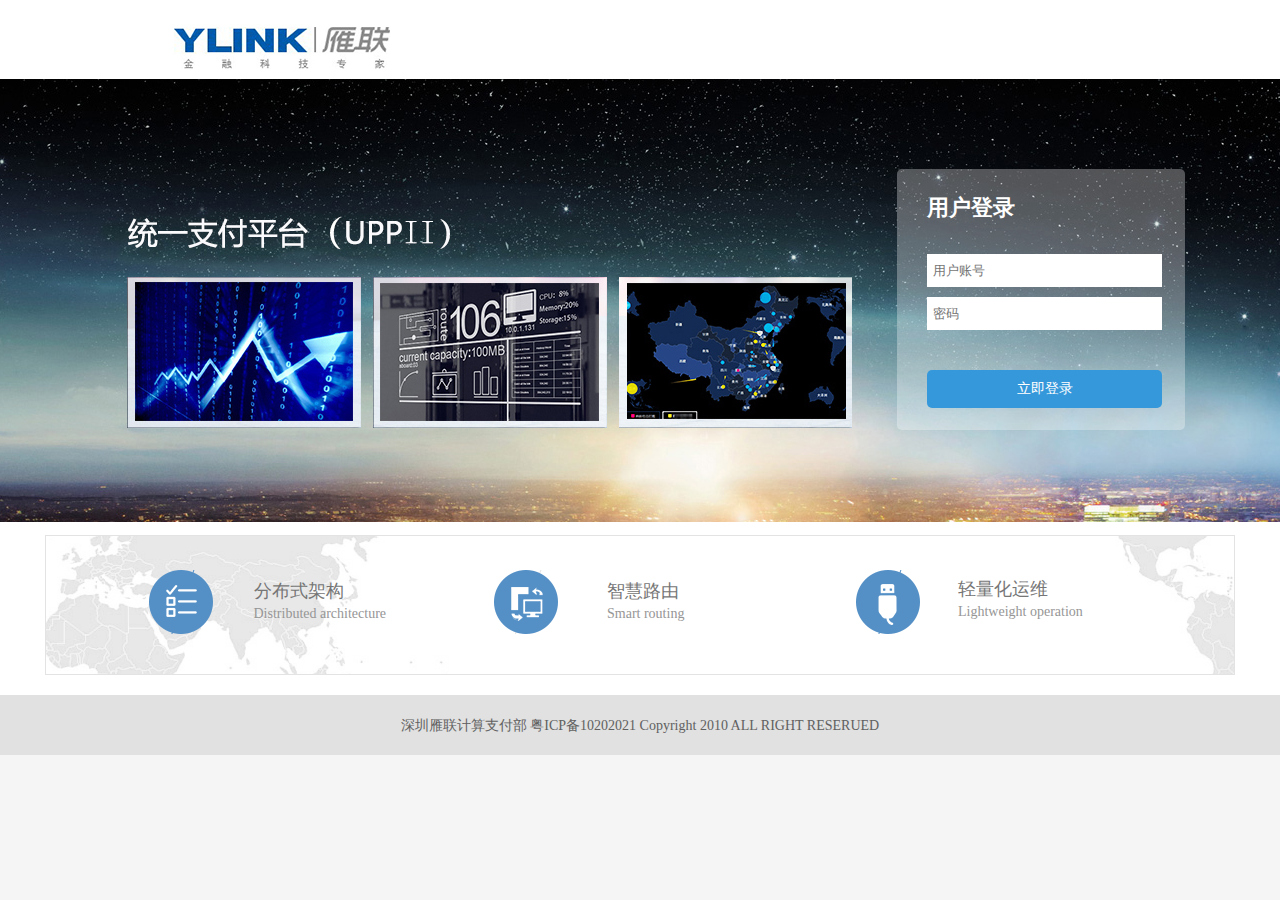
<file: cloud-web-view/src/main/webapp/login.html>
<!DOCTYPE html><html>
<head>
<title>统一支付系统登录</title>

<!-- 页面基本设置禁止随意更改 -->
<meta charset="utf-8">
<meta name="author" content="forework">
<meta name="format-detection" content="telephone=no">
<meta name="viewport" content="initial-scale=1.0, maximum-scale=1.0, user-scalable=no">
<meta name="apple-mobile-web-app-capable" content="yes">
<meta name="mobile-web-app-capable" content="yes">
<meta name="apple-mobile-web-app-status-bar-style" content="black">
<meta name="msapplication-tap-highlight" content="no">
<meta http-equiv="X-UA-Compatible" content="IE=Edge" />

<!-- 禁止页面缓存begin -->
<meta HTTP-EQUIV="pragma" CONTENT="no-cache"> 
<meta HTTP-EQUIV="Cache-Control" CONTENT="no-cache, must-revalidate"> 
<meta HTTP-EQUIV="expires" CONTENT="Mon, 23 Jan 1978 20:52:30 GMT"> 
<!-- 禁止页面缓存end -->

<link rel="stylesheet" href="base/css/lib/toastr/toastr.min.css" />
<link rel="stylesheet" type="text/css" href="base/css/login/less.css">
<link rel="stylesheet" type="text/css" href="base/css/login/basic.css">
<!--[if IE 8] -->
<link rel="stylesheet" type="text/css" href="base/css/login/ie8.css">
<!--[if gte IE 9] --> 
<link rel="stylesheet" type="text/css" href="base/css/login/ie.css"> 
</head>
<body onkeydown="handleEnter(event)">
<div class="wrapper" style="background-color: white;">
  <div class="login-top">
  <div style="height: 60px;background-color: white;">
	<div style=";margin-left: 140px;">
		<img src="base/images/login/log_1.jpg" />	
	</div>	
  </div>
    <div class="login-topBg">
      <div class="login-topBg1">
        
        <div class="login-topStyle" >
          
          <!--在点击注册时出现样式login-topStyle3登录框，而login-topStyle2则消失-->
          <div class="login-topStyle3" id="loginStyle" style="margin-top: 75px;">
            <h3>用户登录</h3>
            <!--输入错误提示信息，默认是隐藏的，把display:none，变成block可看到-->
            <div class="ui-form-item loginUsername">
              <input type="username" id="userAcct" placeholder="用户账号" required="required">
            </div>
            <div class="error-information" id="nameInfo" style="display:none;">您输入的账号不正确，请重新输入</div>
            <div class="ui-form-item loginPassword">
              <input type="password" id="userPwd" placeholder="密码" required="required">
            </div>
            <span class="error-information" id="pwdInfo" style="display:none;">您输入的密码不正确，请重新输入！错误5次将冻结账号</span>
             <a class="btnStyle btn-register" onclick="login()">立即登录</a>
             </div>
        </div>
      </div>
    </div>
  </div>
  <div class="loginCen" style="margin-top: 55px;">
    <div class="login-center">
      <div class="loginCenter-moudle">
        <div class="loginCenter-moudleLeft" style="margin-right: 60px;"> &nbsp;</div>
        <div class="loginCenter-moudleRight" style="  width: 1067px;"> 
          <!--第一个--> 
          <a class="loginCenter-mStyle loginCenter-moudle1" id="moudleRemove" style=" display:block;width: 340px;">
           <span class="moudle-img"><img src="base/images/login/login_bg_01.png"></span>
            <span class="moudle-text"> 
            <span class="moudle-text1" style="font-family:'微软雅黑';width: 200px;" >分布式架构
			</span> 
            <span class="moudle-text2" style="font-family:'微软雅黑'">Distributed architecture</span> 
            </span>
             </a> 
           <!--第二个--> 
          <a class="loginCenter-mStyle loginCenter-moudle2" style=" display:block; width: 357px;" id="moudleRemove2" > 
          <span class="moudle-img"><img src="base/images/login/login_bg_02.png"></span> 
           <span class="moudle-text">
            <span class="moudle-text1" style="font-family:'微软雅黑';width: 200px;">智慧路由 
			</span>
            <span class="moudle-text2" style="font-family:'微软雅黑'">Smart routing</span> 
           </span>
             </a> 
            <!--第三个--> 
                 <a class="loginCenter-mStyle loginCenter-moudle3" style=" display:block;" id="moudleRemove3" > 
                 <span class="moudle-img"><img src="base/images/login/login_bg_03.png"></span> 
                   <span class="moudle-text"> 
                 <span class="moudle-text"> <span class="moudle-text1" style="font-family:'微软雅黑';width: 200px;">轻量化运维
			</span>
                  <span class="moudle-text2" style="font-family:'微软雅黑'">Lightweight operation</span>
            </span>
            </span>
                </a> 
             </div>
      </div>
    </div>
  </div>
  <div class="footer"> <span class="footerText">深圳雁联计算支付部 粤ICP备10202021 Copyright 2010 ALL RIGHT RESERUED</span> </div>
</div>
<script src="base/js/lib/jquery/jquery.min.js"></script>
<script type="text/javascript" src="base/js/md5.js"></script>
<script src="base/js/lib/toastr/toastr.min.js"></script>

<script>
function login(){	
	
	var userAcct = $("#userAcct").val();
	var userPwd = $("#userPwd").val();
	if(userAcct == "" || userAcct == null){
		toastr.warning("用户账号不能为空!");
	}else if(userPwd == "" || userPwd == null){
		toastr.warning("用户密码不能为空!");
	}else{
		$.post("/login/doLogin", {
			account: userAcct,
			password: md5(userPwd),
		}, function(data) {
			document.getElementById("nameInfo").style.display = "none";
			document.getElementById("pwdInfo").style.display = "none";
			if("success"==data){
				window.location.href="/index.html";
			}else if("userAcctError"==data){
				//toastr.warning("用户账号错误!");
				$("#nameInfo").text("");
				$("#nameInfo").text("您输入的账号不正确，请重新输入");
				document.getElementById("nameInfo").style.display = "block";
			}else if(data.indexOf("userPwdError") != -1){
				var str = data.split("|");
				$("#pwdInfo").html("您输入的密码不正确，错误次数:"+ str[1] +"！错误5次将冻结账号");
				if(str[1] >= 5){
					$("#pwdInfo").html("您输入的密码不正确，错误次数:"+ str[1] +"！账号已被冻结，请联系管理员");
				}
				//toastr.warning("用户密码错误!");
				document.getElementById("pwdInfo").style.display = "block";
			}else if("2" == data){
				$("#nameInfo").text("");
				$("#nameInfo").text("您输入的账号已冻结");
				document.getElementById("nameInfo").style.display = "block";
			}else if("4" == data){
				$("#nameInfo").text("");
				$("#nameInfo").text("您输入的账号已停用");
				document.getElementById("nameInfo").style.display = "block";
			}else if("5" == data){
				$("#nameInfo").text("");
				$("#nameInfo").text("您输入的账号已删除");
				document.getElementById("nameInfo").style.display = "block";
			}else if("ipError" == data){
				$("#nameInfo").text("");
				$("#nameInfo").text("未在原主机注销，请先在原主机注销登录");
				document.getElementById("nameInfo").style.display = "block";
			}
		});
	}
}

function handleEnter(event) {
	var keyCode = event.keyCode ? event.keyCode : event.which ? event.which : event.charCode;
	if (keyCode == 13) {
		login();
	}
}
</script>
</body>
</html>
</file>
<file: cloud-web-view/src/main/webapp/base/css/login/less.css>
/* CSS Document */
@charset "utf-8";
/********
	 公用样式抽取
     2015.5.29
*******/
/* ----------------------------------LESS元素---------------------------------- */
* {
  margin: 0;
  padding: 0;
}
img {
  border: none;
}
body {
  background-color: #f5f5f5;
}
a {
  text-decoration: none;
}
a,
button,
input,
select,
textarea,
a:focus,
button:focus,
input:focus,
select:focus,
textarea:focus,
[onclick] {
  outline: 0;
  -webkit-tap-highlight-color: rgba(255, 255, 255, 0);
}
ul li {
  list-style-type: none;
}
/*样式定义*/
.sinlin {
  display: inline-block !important;
}
.bgcolor {
  background-color: #ffffff !important;
}
.mT6{
	margin-top:6px !important;
}
.mT10 {
  margin-top: 10px !important;
}
.mT20 {
  margin-top: 20px !important;
}
.mT30 {
  margin-top: 30px !important;
}
.mT40 {
  margin-top: 40px !important;
}
.ml10 {
  margin-left: 10px !important;
}
.ml14 {
  margin-left: 14px !important;
}
.ml17 {
  margin-left: 17px !important;
}
.ml30 {
  margin-left: 30px !important;
  margin-left: 13px !important\9;
}
.ml80 {
  margin-left: 80px !important;
}
.w85 {
  width: 85px !important;
}
.ml87 {
  margin-left: 87px !important;
}
.ml90 {
  margin-left: 90px !important;
}
.ml100 {
  margin-left: 100px !important;
}
.ml140 {
  margin-left: 140px !important;
  margin-left: 125px !important\9;
}
.mr10 {
  margin-right: 10px !important;
}
.mr20 {
  margin-right: 20px !important;
}
.mr60 {
  margin-right: 60px !important;
}
.mb10 {
  margin-bottom: 10px !important;
}
.mb20 {
  margin-bottom: 20px !important;
}
.mt20 {
  margin-top: 20px !important;
}
.mln {
  margin-left: 0px !important;
}
.mrn {
  margin-right: 0px !important;
}
.pt10 {
  padding-top: 10px !important;
}
.pb10 {
  padding-bottom: 10px !important;
}
.pln {
  padding-left: 0px !important;
}
.prn {
  padding-right: 0px !important;
}
.mtn {
  margin-top: 0px !important;
}
.mbn {
  margin-bottom: 0px !important;
}
.mn {
  margin: :0px !important;
}
.pn {
  padding: 0px !important;
}
/*宽度定义*/
.w48 {
  width: 48px !important;
}
.w67 {
  width: 67px !important;
}
.w70 {
  width: 70px !important;
}
.w75 {
  width: 75px !important;
}
.w79 {
  width: 79px !important;
}
.w84 {
  width: 84px !important;
}
.w86 {
  width: 86px !important;
}
.w88 {
  width: 88px !important;
}
.w89 {
  width: 89px !important;
}
.w94 {
  width: 94px !important;
}
.w98 {
  width: 98px !important;
}
.w99 {
  width: 99px !important;
}
.w100 {
  width: 100px !important;
}
.w110 {
  width: 110px !important;
}
.w104 {
  width: 104px !important;
}
.w120 {
  width: 120px !important;
}
.w125 {
  width: 125px !important;
}
.w130 {
  width: 130px !important;
}
.w136 {
  width: 136px !important;
}
.w148 {
  width: 148px !important;
}
.w150 {
  width: 150px !important;
}
.w153 {
  width: 153px !important;
}
.w160 {
  width: 160px !important;
}
.w161 {
  width: 161px !important;
}
.w168 {
  width: 168px !important;
}
.w180 {
  width: 180px !important;
}
.w185 {
  width: 185px !important;
}
.w188 {
  width: 188px !important;
}
.w193 {
  width: 193px !important;
}
.w196 {
  width: 196px !important;
}
.w198 {
  width: 198px !important;
}
.w200 {
  width: 200px !important;
}
.w205 {
  width: 205px !important;
}
.w210 {
  width: 210px !important;
}
.w220 {
  width: 220px !important;
}
.w230 {
  width: 230px !important;
}
.w248 {
  width: 248px !important;
}
.w260 {
  width: 260px !important;
}
.w280 {
  width: 280px !important;
}
.w292 {
  width: 292px !important;
}
.w297 {
  width: 297px !important;
}
.w300 {
  width: 300px !important;
}
.w340 {
  width: 340px !important;
}
.w347{
	width:347px !important;
}
.w350 {
  width: 350px !important;
}
.w374 {
  width: 374px !important;
}
.w400 {
  width: 400px !important;
}
.w410 {
  width: 410px !important;
}
.w419 {
  width: 419px !important;
}
.w420 {
  width: 420px !important;
}
.w424 {
  width: 424px !important;
}
.w439 {
  width: 439px !important;
}
.w440 {
  width: 440px !important;
}
.w445 {
  width: 445px !important;
}
.w459 {
	width: 459px !important;
}
.w467{
	width: 467px !important;
}
.w500 {
  width: 500px !important;
}
.w504 {
  width: 504px !important;
}
.w508 {
  width: 508px !important;
}
.w600 {
  width: 600px !important;
}
.w604 {
  width: 604px !important;
}
.w700 {
  width: 700px !important;
}
.w710 {
  width: 710px !important;
}
.w800 {
  width: 800px !important;
}
.w832 {
  width: 832px !important;
}
.w900 {
  width: 900px !important;
}
.w970 {
  width: 970px !important;
}
.w990 {
  width: 990px !important;
}
.w998 {
  width: 998px !important;
}
.w1000 {
  width: 1000px !important;
}
.w1002 {
  width: 1002px !important;
}
.w1012{
	width:1012px !important;
}
.w1190 {
  width: 1190px !important;
}
/*字体颜色定义*/
.color1 {
  color: #666666 !important;
}
.color2 {
  color: #ffffff !important;
}
/*自定义样式*/
.cBoth {
  clear: both !important;
}
.bNo {
  border: none !important;
}
.fright {
  float: right !important;
}
.fleft {
  float: left !important;
}
.p5 {
  padding-left: 5px !important;
}
.p24 {
  padding: 0 24px !important;
}
.pb35 {
  padding-bottom: 35px !important;
}
.bbottom {
  border-bottom: 1px solid #f6f5f4 !important;
}
.mn {
  margin: 0px !important;
}
.pn {
  padding: 0px !important;
}
.btnright {
  display: inline-block;
  position: relative;
  left: 37%;
}
.btnright1 {
  display: inline-block;
  position: relative;
  left: 14%;
}
.tcenter {
  text-align: center !important;
}
/*
背景颜色
*/
.bg_color_1 {
  background-color: #f5f5f5;
}
.bg_color_2 {
  background-color: #f6f6f6;
}
.bg_color_3 {
  background-color: #005aaa;
}
.bg_color_4 {
  background-color: #3498db;
}
.bg_color_5 {
  background-color: #cee3f4;
}
.bg_color_6 {
  background-color: #80c902;
}
.bg_color_7 {
  background-color: #1d88cf;
}
.bg_color_8 {
  background-color: #3498db;
}
.bg_color_9 {
  background-color: #f2f4f6;
}
/*
通用字号、行高、粗细、颜色
*/
.font_size_1 {
  font-size: 12px;
  line-height: 18px;
  font-weight: normal;
  color: #333333;
}
.font_size_2 {
  font-size: 14px;
  line-height: 22px;
  font-weight: bold;
  color: #333333;
}
.font_size_3 {
  font-size: 16px;
  line-height: 24px;
  font-weight: bold;
  color: #ffffff;
}
.font_size_4 {
  font-size: 12px;
  line-height: 36px;
  font-weight: normal;
  color: #336793;
}
.font_size_5 {
  font-size: 12px;
  line-height: 36px;
  font-weight: normal;
  color: #666666;
}
.font_size_6 {
  font-size: 14px;
  line-height: 14px;
  font-weight: normal;
  color: #333333;
}
.font_size_7 {
  font-size: 12px;
  line-height: 18px;
  font-weight: normal;
  color: #828181;
}
.font_size_8 {
  font-size: 12px;
  line-height: 18px;
  font-weight: normal;
  color: #005aaa;
}
/*字体颜色*/
/*字体的颜色*/
/*溢出样式*/
.ellipsisStyle {
  overflow: hidden;
  text-overflow: ellipsis;
  display: -webkit-box;
  -webkit-line-clamp: 3;
  -webkit-box-orient: vertical;
  white-space: nowrap;
}
/*
位置
*/
/*
最小高度
*/
/*
行高
*/
/*
最小宽度
*/
/*
TOP值
*/
/*
LEFT值
*/
/*
RIGHT值
*/
/*
BOTTOM值
*/
/*
隐藏溢出
*/
/*
浮动
*/
/*
块展示方式
*/
/*
padding
*/
/*
边框
*/
/*
对齐方式
*/
</file>
<file: cloud-web-view/src/main/webapp/base/css/login/basic.css>
@charset "utf-8";
/* CSS Document */
/*ҳ湫Ԫʽʼ*/
/*¼ҳʽʼ*/
.wrapper {
	background-color: #f5f5f5;
	width: 100%;
	min-width: 1190px;
	color:#666;
}
.login-top {
	height: 480px;
	width: 100%;
}
.login-topBg {
	background: url(../../images/login/login_img.jpg) center center no-repeat #fff;
	height: 480px;
	min-width: 1190px;
}
.login-topBg1 {
	
	height: 480px;
}
.login-topTab {
	
	height: 84px;
	width: 100%;
	text-align: center;
}
.login-topTabBg {
	width: 1190px;
	margin: 0px auto;
}
.login-topTab-logo {
	float: left;
	padding: 18px 0px;
}
.login-topTab-logo img {
	display: inline-block;
}
.login-topTab-right {
	float: right;
	padding: 35px 0px;
}
span.login_text_right_language {
	padding-right: 2px;
	padding-left: 15px;
	color: #ffffff;
	font-size: 14px;
	cursor: pointer;
}
span.login_text_right_language img {
	vertical-align: middle;
	margin-left: 5px;
	display: inline-block;
}
.login-topStyle {
	color: #ffffff;
	font-family: ;
	width: 1190px;
	position: relative;
	margin: 0px auto;
}
.login-topStyle1 {
	display: inline-block;
	padding-top: 90px;
	padding-left: 172px;
}
span.loginStyle1 {
	font-size: 16px;
	line-height: 24px;
	display: block;
	font-family: "΢ź";
}
span.loginStyle2 {
	display: inline-block;
	font-size: 72px;
	font-family: "΢ź";
}
.login-topStyle2 {
	text-align: center;
	padding: 34px 0px;
}
a.btnStyle {
	font-size: 20px;
	line-height: 30px;
	width: 300px;
	border-radius: 5px;
	display: inline-block;
}
a.btnStyle.btnLogin {
	background-color: #3598db;
	padding: 10px 0px;
	margin-right: 120px;
}
a.btnStyle.btnLogin:hover {
	background-color: #3ea1e3;
}
a.btnStyle.btnregister {
	border: 1px solid #ffffff;
	padding: 8px 0px;
	color: #ffffff;
}
a.btnStyle.btnregister:hover {
	background-color: rgba(255,255,255,0.3);
}
/*¼ʽʼ*/
.login-topStyle3 {
	background: url(../../images/login/login_bg_white.png) center center repeat;
	width: 228px;
	height: auto;
	overflow: hidden;
	top: 34px;
	right: 50px;
	position: absolute;
	border-radius: 5px;
	padding: 22px 30px;
}
.login-topStyle3 h3 {
	font-size: 22px;
	line-height: 33px;
	color: #ffffff;
	padding-bottom: 30px;
	font-family: "΢ź";
}
.ui-form-item {
	margin-bottom: 10px;
	font-size: 12px;
	line-height: 18px;
}
.ui-form-item.loginUsername input[type="username"], .ui-form-item.loginPassword input[type="password"] {
	width: 100%;
	border: none;
	
	border: 1px solid #ffffff;
	padding: 8px 0px 8px 5px;
	
}
.ui-form-item.loginPassword {
}
.ui-form-item.loginPassword input[type="password"] {
}
.login_reme {
	padding-bottom: 8px;
	margin-top: 20px\0;
}
.login_reme a.reme1 {
	font-size: 12px;
	line-height: 18px;
	vertical-align: top;
}
.login_reme a.reme2 {
	font-size: 12px;
	vertical-align: top;
	margin-left: 97px;
	color: #ffffff;
}
span.error_xinxi {
	font-size: 14px;
	line-height: 22px;
}
a.btn-Login, a.btn-register {
	width: 228px;
	font-size: 14px;
	line-height: 22px;
	text-align: center;
	padding: 8px 0px;
	margin: 30px 0px 0px 0px;
	cursor: pointer;
}
a.btn-Login {
	color: #3598db;
	background-color: #ffffff;
}
a.btn-Login:hover {
	opacity: 0.8;
}
a.btn-register {
	color: #ffffff;
	background-color: #3598db;
}
a.btn-register:hover {
	background-color: #3ea1e3;
}
/*¼ʽ*/
/*¼ҳģʽʼ*/
.loginCen {
	width: 100%;
	text-align: center;
}
.login-center {
	background: url(../../images/login/login-center-bg.png) center center no-repeat;
	width: 1190px;
	height: 140px;
	margin: 20px auto 0px auto;
	position: relative;
}
.loginCenter-moudle {
	padding: 0px 0px 0px 40px;
	overflow: hidden;
	height: 140px;
	font-family: ΢ź;
}
.loginCenter-moudleLeft {
	float: left;
	margin-top: 29px;
	margin-right: 28px;
	font-weight: bold;
}
.loginCenter-moudleLeft span {
	display: block;
}
.loginCenter-moudleLeft span.number {
	color: #fb5016;
	font-size: 48px;
	line-height: 72px;
}
.loginCenter-moudleLeft span.text {
	font-size: 14px;
	line-height: 22px;
	color: #4c4c4c;
}
.loginCenter-moudleRight {
	overflow: hidden;
	float: left;
	width: 992px;
	height: 140px;
}
.loginCenter-moudleRight a.loginCenter-mStyle {
	width: 335px;
	position: relative;
	top: 50%;
	margin-top: -35px;
}
.loginCenter-moudleRight a.loginCenter-mStyle.loginCenter-moudle1 {
	width: 312px;
	-moz-width: 312px;
	float: left;
	margin-right: 5px;
}
.loginCenter-moudleRight a span.moudle-img {
	height: 64px;
	width: 64px;
	float: left;
	padding-right: 5px;
}
.loginCenter-moudleRight a span.moudle-img img {
}
.loginCenter-moudleRight a span.moudle-text {
	display: inline-block;
	-moz-width: 242px;
	-webkit-width: 262px;
	text-align: left;
	position: relative;
	top: 50%;
	margin-top: 8px;
}
.loginCenter-moudleRight a.loginCenter-mStyle.loginCenter-moudle3 span.moudle-text {
	margin-top: 4px;
}
.loginCenter-moudleRight a span.moudle-text .moudle-text1 {
	font-size: 18px;
	line-height: 26px;
	display: block;
	color: #767676;
	text-align: left;
		font-family: ΢ź;
}
.loginCenter-moudleRight a span.moudle-text .moudle-text2 {
	font-size: 14px;
		font-family: ΢ź;
	line-height: 18px;
	color: #969696;
}
.loginCenter-moudleRight a span.moudle-text .moudle-text3 {
	font-size: 12px;
	line-height: 22px;
	display: block;
}
.loginCenter-moudleRight a.loginCenter-mStyle.loginCenter-moudle2 {
	float: left;
	margin-right: 5px;
}
.loginCenter-moudleRight a.loginCenter-mStyle.loginCenter-moudle1.moudle1 span.moudle-text {
	top: -19px;
	left: -60px;
}
.loginCenter-moudleRight a.loginCenter-mStyle.loginCenter-moudle2.moudle2 span.moudle-text {
	top: -37px;
	left: -40px;
}
.loginCenter-moudleRight a.loginCenter-mStyle.loginCenter-moudle3.moudle3 span.moudle-text {
	top: -19px;
	left: -56px;
}
.loginCenter-moudleRight a.loginCenter-mStyle.loginCenter-moudle3 {
	float: left;
}
/*ʾϢʽ*/
.error-information {
	color: #d02e50;
	font-size: 12px;
	padding-bottom: 3px;
}
/*¼ҳģʽ*/
/*¼ҳʽ*/
/*footerʽ*/
.footer {
	height: 60px;
	background-color: #e1e1e1;
	width: 100%;
	text-align: center;
	margin-top: 20px;
	line-height: 60px;
	min-width: 1190px;
}
.footer span.footerText {
	font-size: 14px;
	font-family: ;
	color: #606060;
	display: inline-block;
}
</file>
<file: cloud-web-view/src/main/webapp/base/css/login/ie8.css>
﻿@charset "utf-8";
/* CSS Document */
/*登陆页BTN*/
a.btn-Login, a.btn-register {
	width: 235px;
}
.loginCenter-moudleRight A.moudle1.loginCenter-moudle1.loginCenter-mStyle {
	padding-top: 0px;
}
.loginCenter-moudleRight A.moudle2.loginCenter-moudle2.loginCenter-mStyle {
	padding-top: 0px;
}
.loginCenter-moudleRight A.moudle3.loginCenter-moudle3.loginCenter-mStyle {
	padding: 0px;
}
</file>
<file: cloud-web-view/src/main/webapp/base/css/login/ie.css>
@charset "utf-8";
/* CSS Document */
/*登陆页*/
.loginCenter-moudleRight a.moudle1.loginCenter-moudle1.loginCenter-mStyle{padding-top:0px;}
.loginCenter-moudleRight a.moudle2.loginCenter-moudle2.loginCenter-mStyle{padding-top:0px;}
.loginCenter-moudleRight a.loginCenter-moudle3.loginCenter-mStyle span.moudle-text{margin-top:3px;}
.loginCenter-moudleRight a.moudle3.loginCenter-moudle3.loginCenter-mStyle{padding-top:0px;}
.loginCenter-moudleRight a.moudle3.loginCenter-moudle3.loginCenter-mStyle span.moudle-text{top:-7px;}
a.btn-Login, a.btn-register {
	width: 235px;
}
</file>
